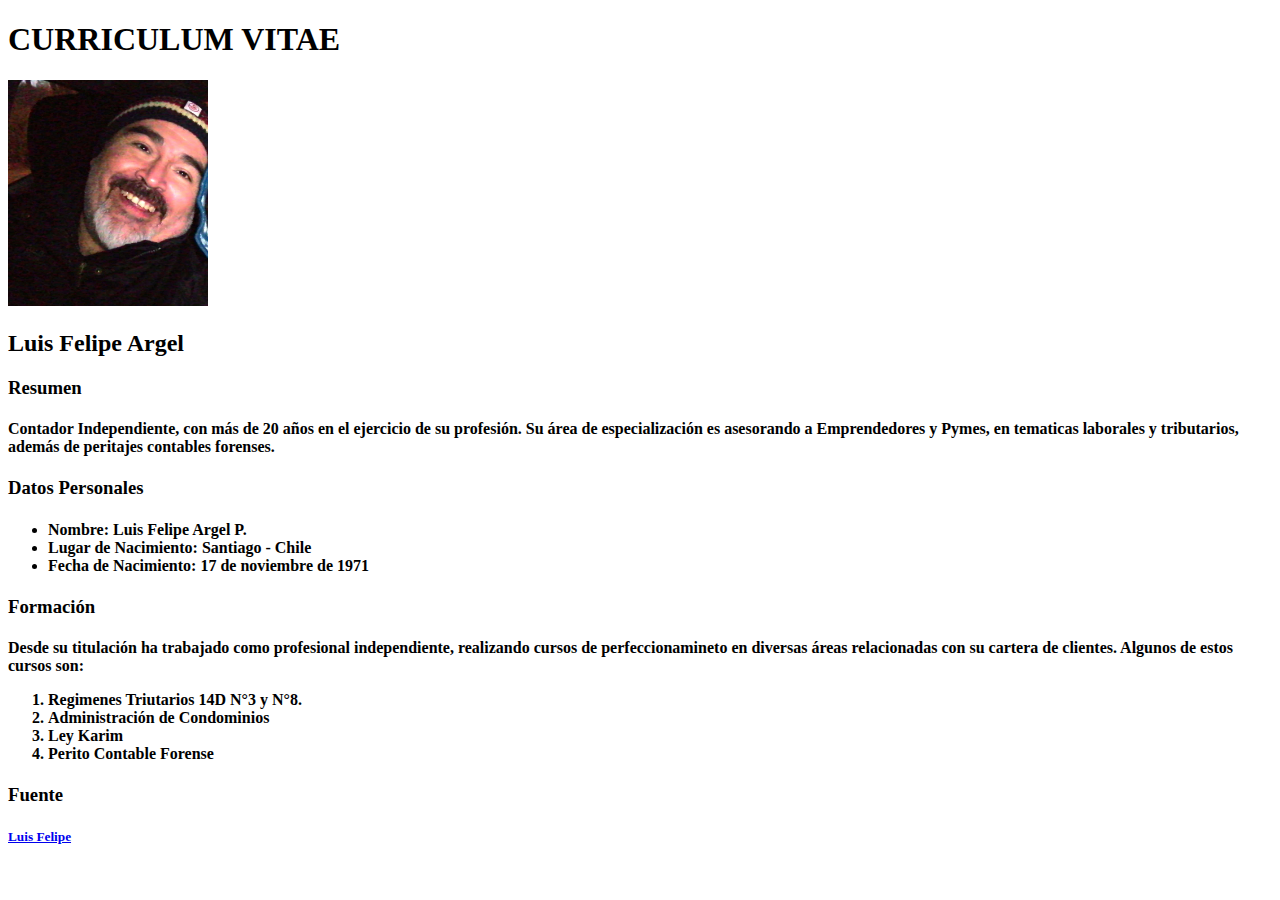
<file: assets/repositorios/desafio1/assets/index.html>
<!DOCTYPE html>
<html lang="en">
<head>
    <meta charset="UTF-8">
    <meta name="viewport" content="width=device-width, initial-scale=1.0">
    <title>Curriculum Vitae</title>
    <link rel="icon" type="img/jpeg" href="./assets/img/Foto CV.jpeg">
    
</head>
<body>
    <p><h1>CURRICULUM VITAE</h1></p>
    <img src="./assets/img/Foto CV.jpeg" alt="Luis Felipe" width="200">
<p><h2>Luis Felipe Argel</h2></p>

<p><h3>Resumen</h3></p>

<p><h4> Contador Independiente, con más de 20 años en el ejercicio de su profesión. 
    Su área de especialización es asesorando a Emprendedores y Pymes, en tematicas laborales y tributarios, además de peritajes contables forenses. </h4></p>

<p><h3>Datos Personales</h3></p>

<p><h4>
    <ul>
        <li>Nombre: Luis Felipe Argel P.</li>
        <li>Lugar de Nacimiento: Santiago - Chile</li>
        <li>Fecha de Nacimiento: 17 de noviembre de 1971</li>

    </ul>
</h4></p>
<p><h3>Formación</h3></p>

<p><h4>Desde su titulación ha trabajado como profesional independiente, realizando cursos de perfeccionamineto en diversas áreas relacionadas con su cartera de clientes. Algunos de estos cursos son:
    <ol>
        <li> Regimenes Triutarios 14D N°3 y N°8.</li>
        <li> Administración de Condominios</li>
        <li> Ley Karim</li>
        <li> Perito Contable Forense</li>
    </ol>
</h4></p>


<p><h3>Fuente</h3><a href="./portafolio.html"> <h5>Luis Felipe</h5></a></p>

</body>
</html>
</file>
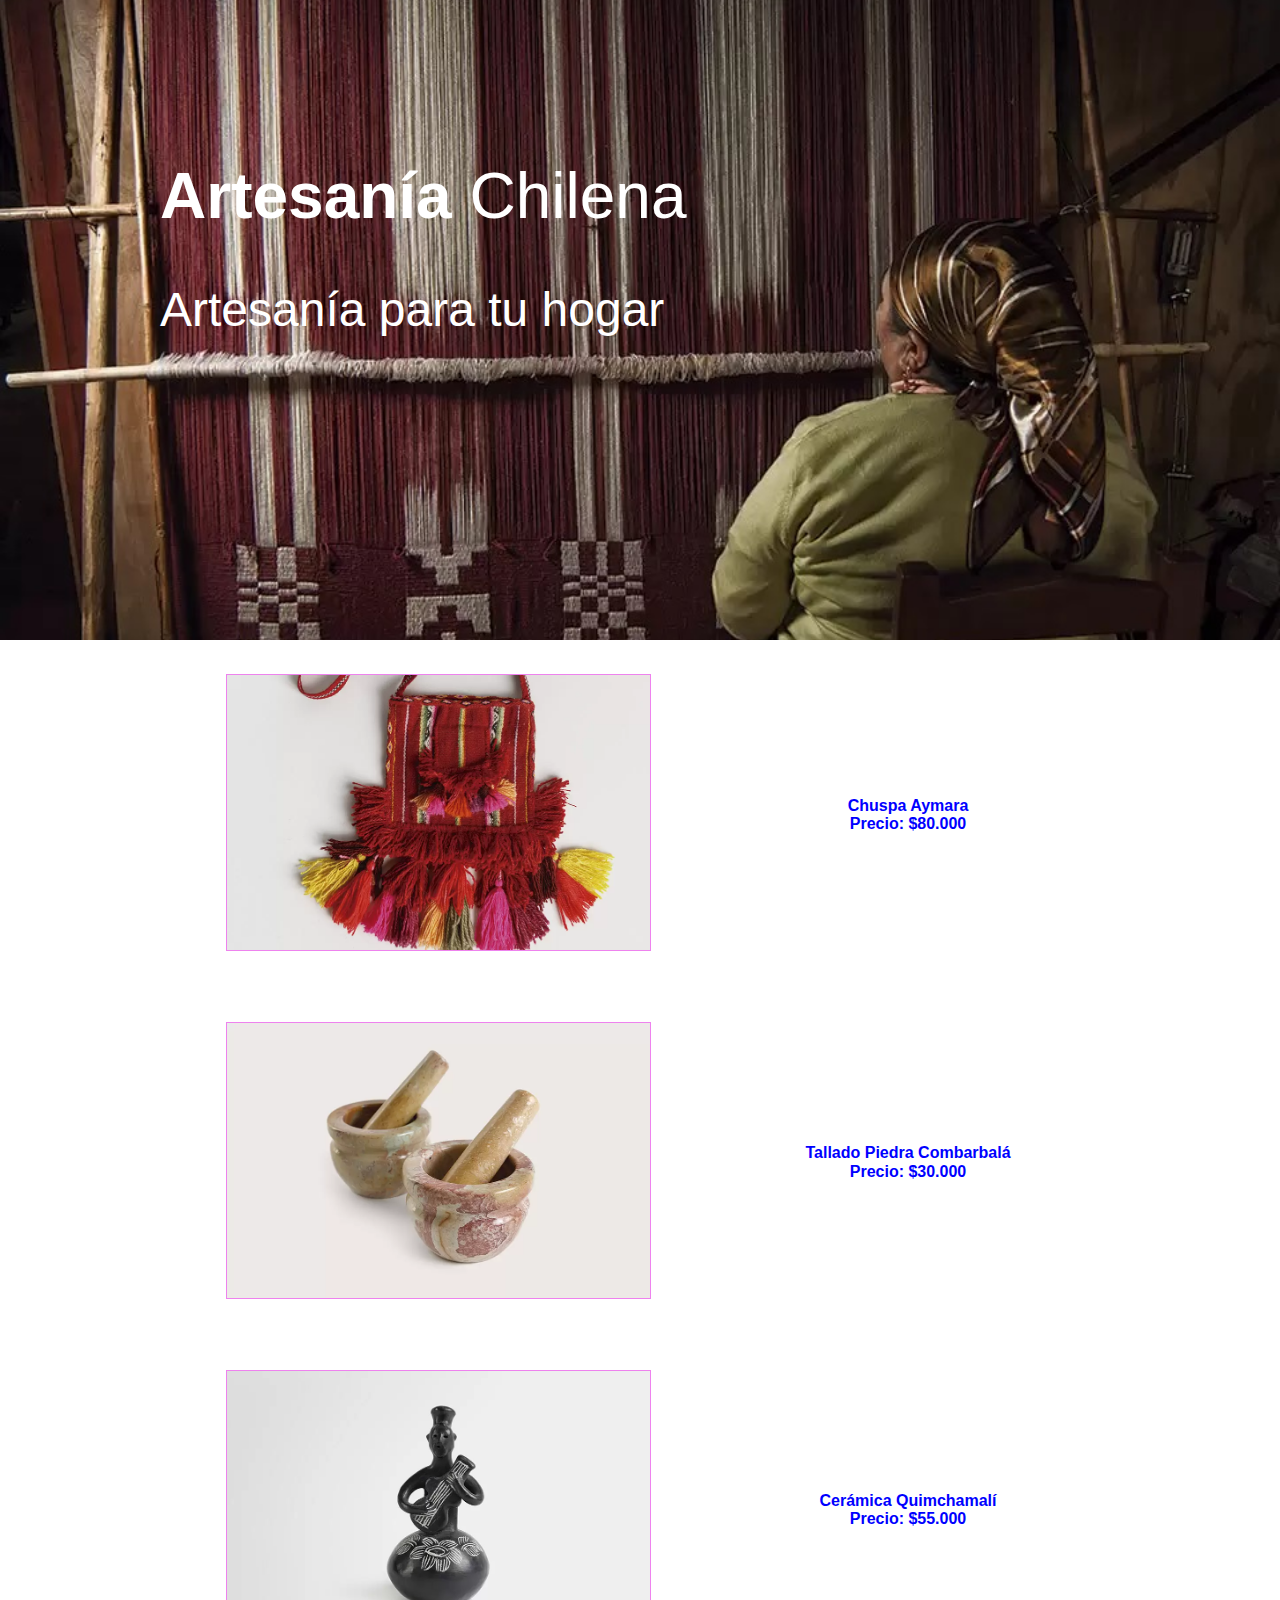
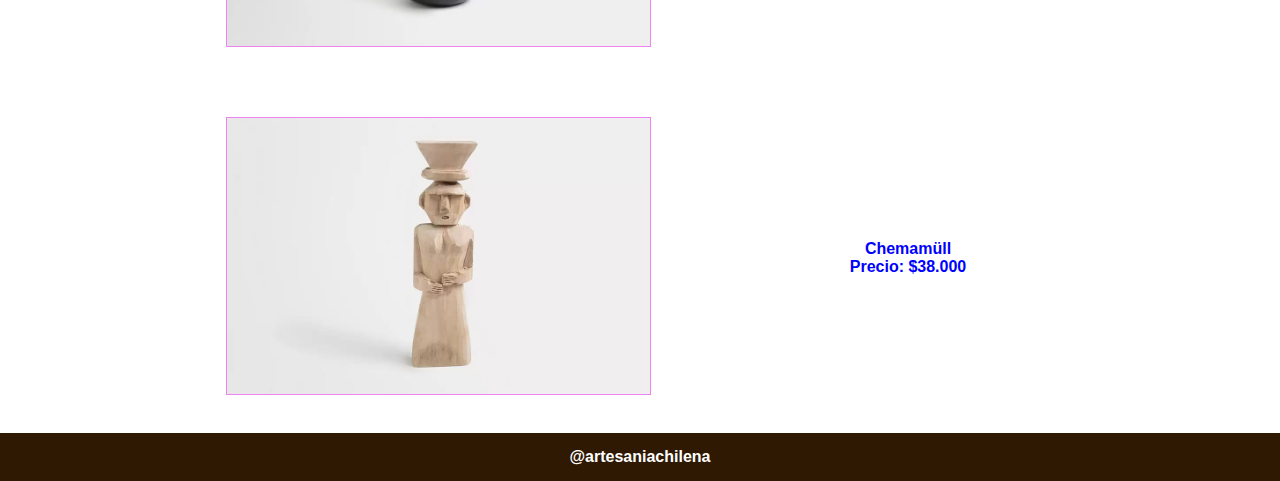
<file: assets/repositorios/desafio2/assets/index.html>
<!DOCTYPE html>
<html lang="en">
<head>
    <meta charset="UTF-8">
    <meta name="viewport" content="width=device-width, initial-scale=1.0">
    <link rel="stylesheet" href="./assets/css/normalize.css">
    <link rel="stylesheet" href="./assets/css/style.css">
    
    <title>Artesanía Chilena</title>
</head>
<body>
    <div class="header">
        <h1><strong>Artesanía</strong> Chilena </h1>
        <h2><p> Artesanía para tu hogar </p></h2>
        </div>

    <div class="products">
        <table>
            <tr>
                <td>
                    <img src="./assets/img/1 artesania.jpg" alt="" width="200" />
                </td>
                <td>
                    <p>Chuspa Aymara</p>
                    <p>Precio: $80.000</p>
                </td>
            </tr>
            <tr>
                <td>
                    <img src="./assets/img/2 artesania.jpg" alt="" width="200" />
                </td>
                <td>
                    <p>Tallado Piedra Combarbalá</p>
                    <p>Precio: $30.000</p>
                </td>
            </tr>
            <tr>
                <td>
                    <img src="./assets/img/3 artesania.jpg" alt="" width="200" />
                </td>
                <td>
                    <p>Cerámica Quimchamalí</p>
                    <p>Precio: $55.000</p>
                </td>
            </tr>
            <tr>
                <td>
                    <img src="./assets/img/4 artesania.jpg" alt="" width="200">
                </td>
                <td>
                    <p>Chemamüll</p>
                    <p>Precio: $38.000</p>
                </td>
            </tr>
        </table>
    </div>

    <div class="footer">@artesaniachilena</div>
            
</body>
</html>
</file>
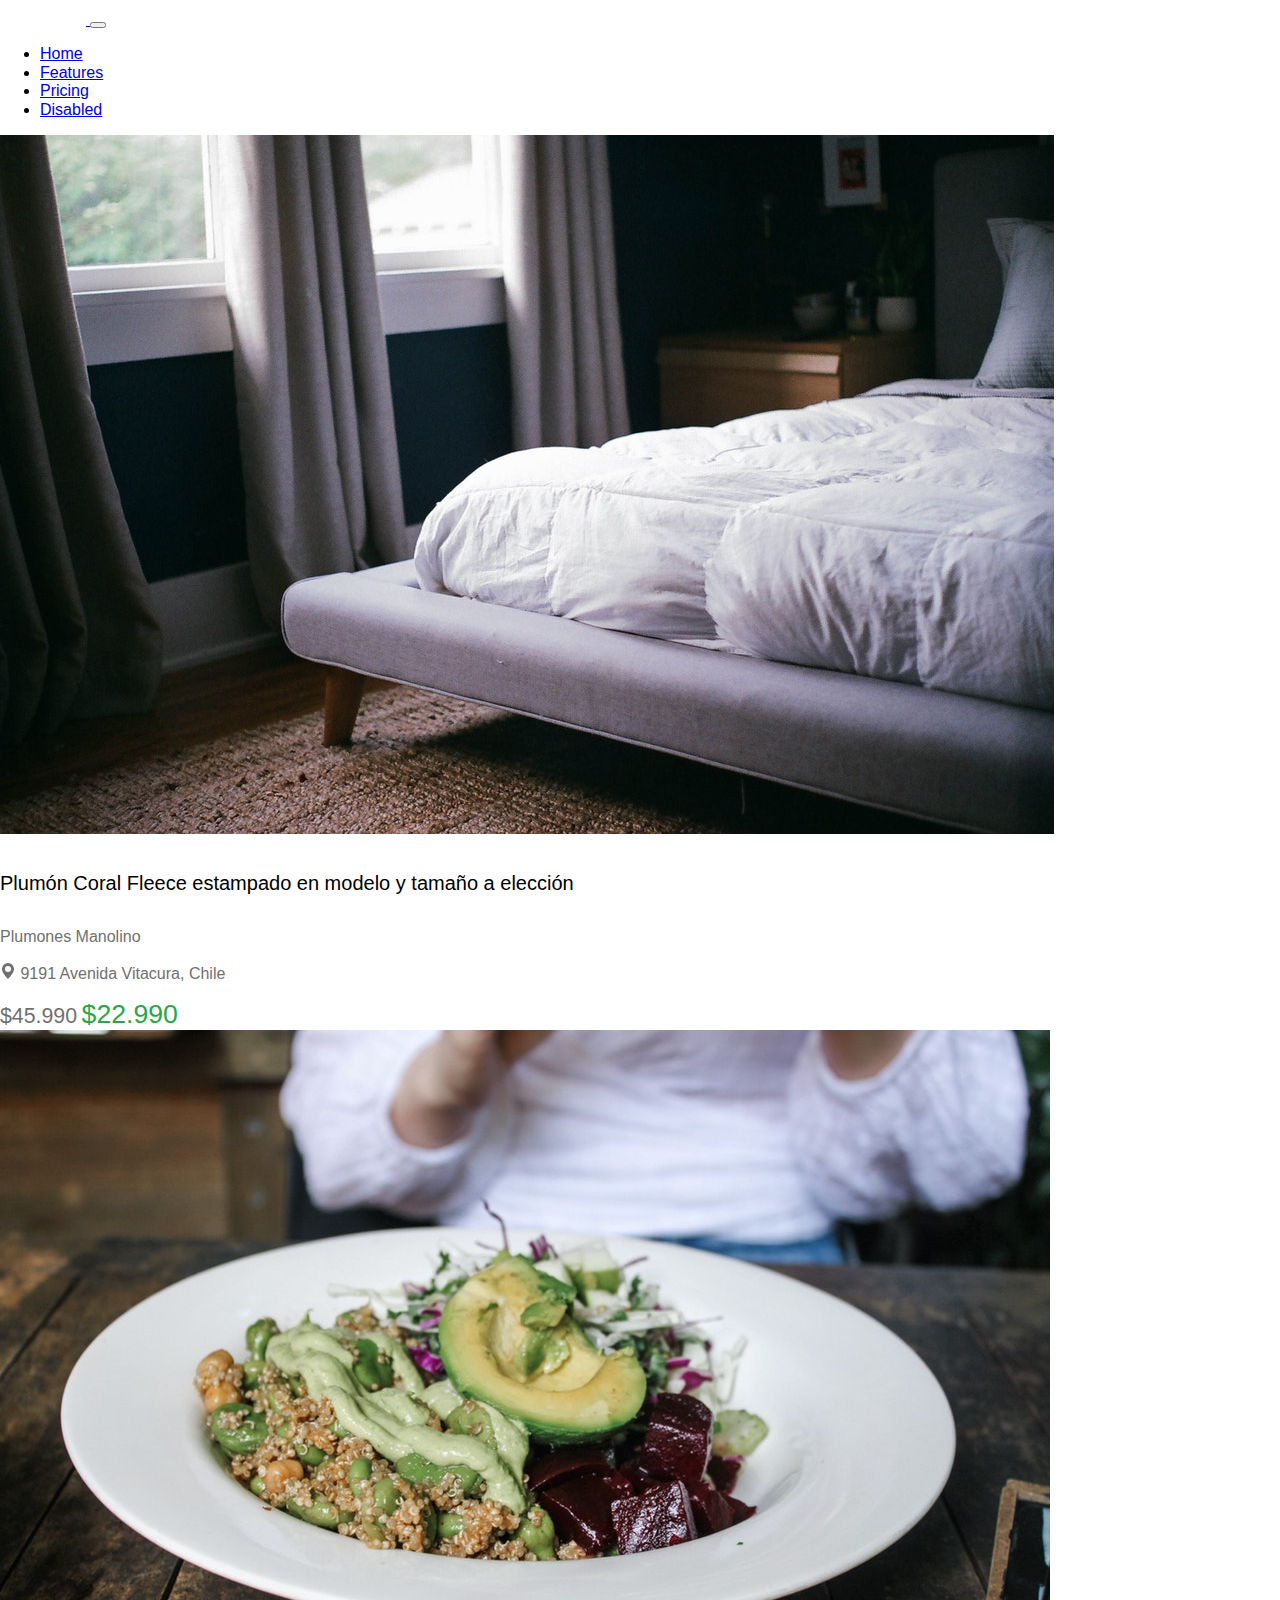
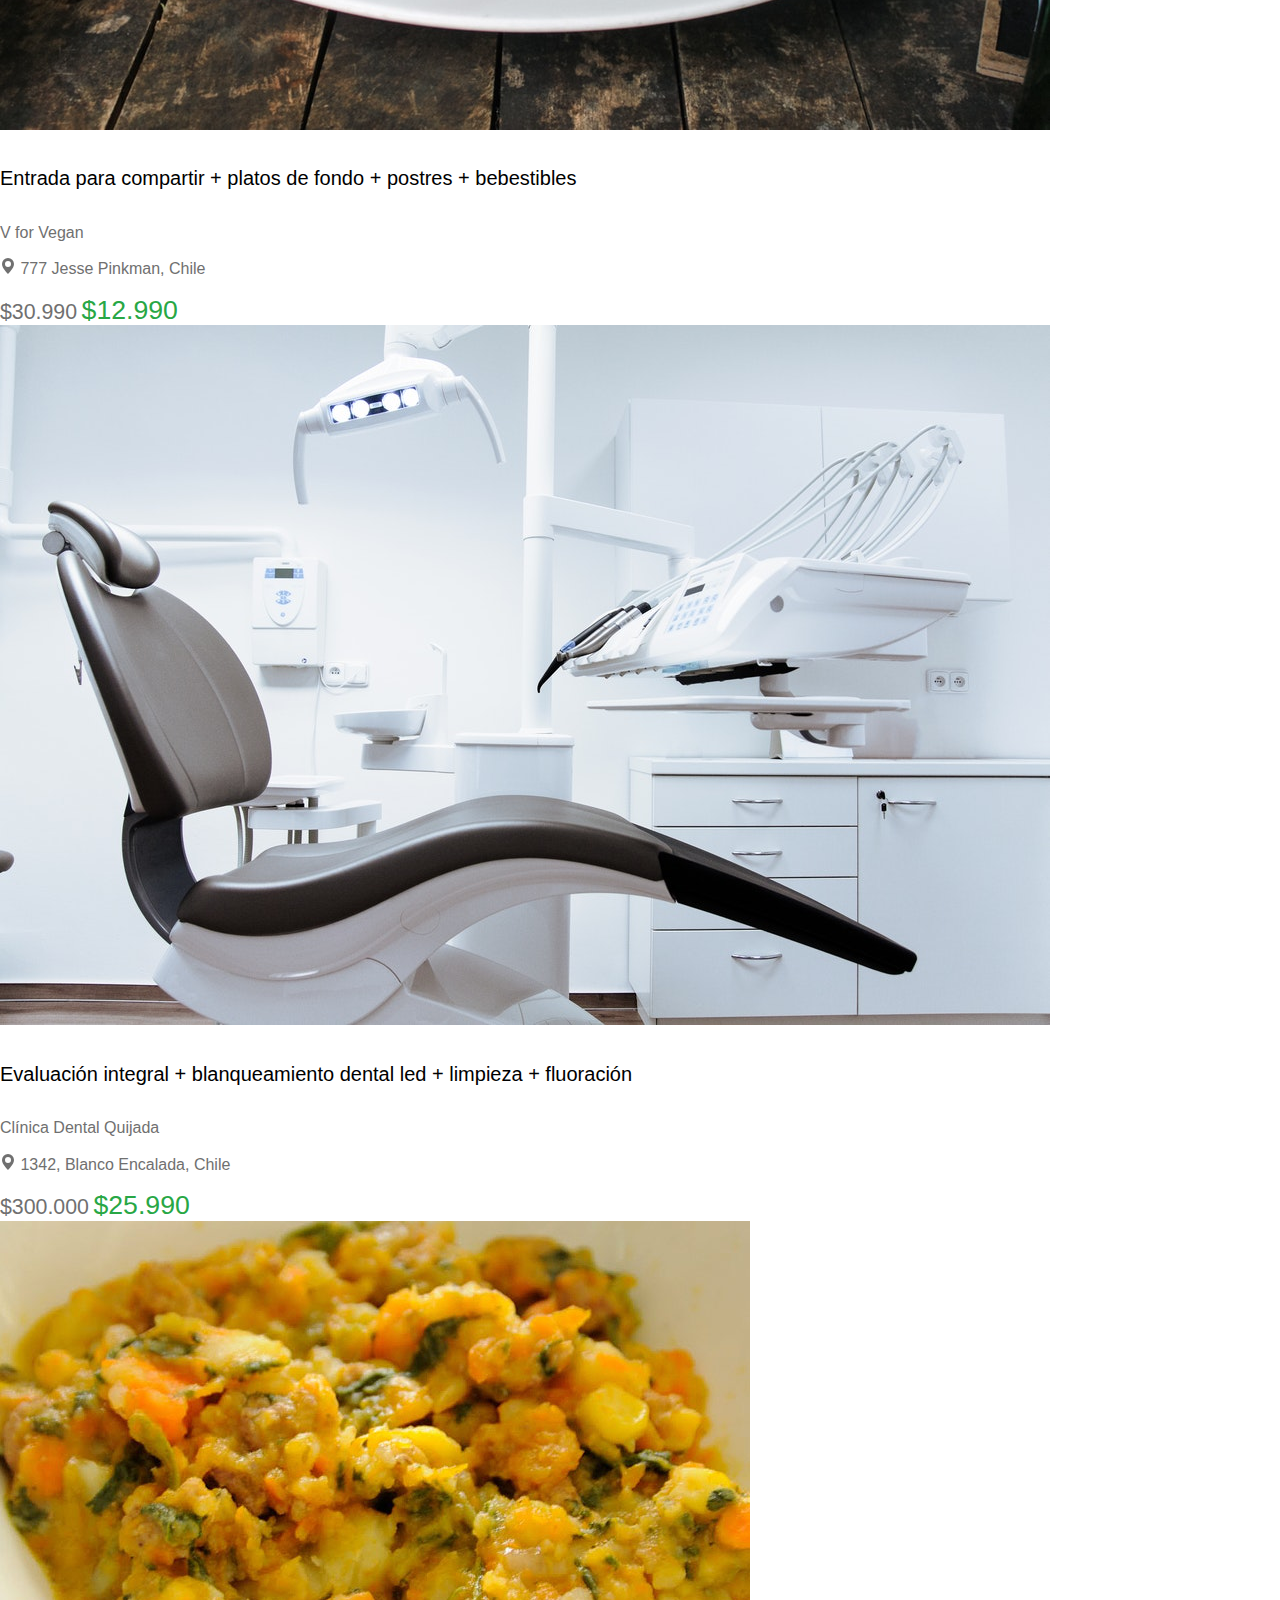
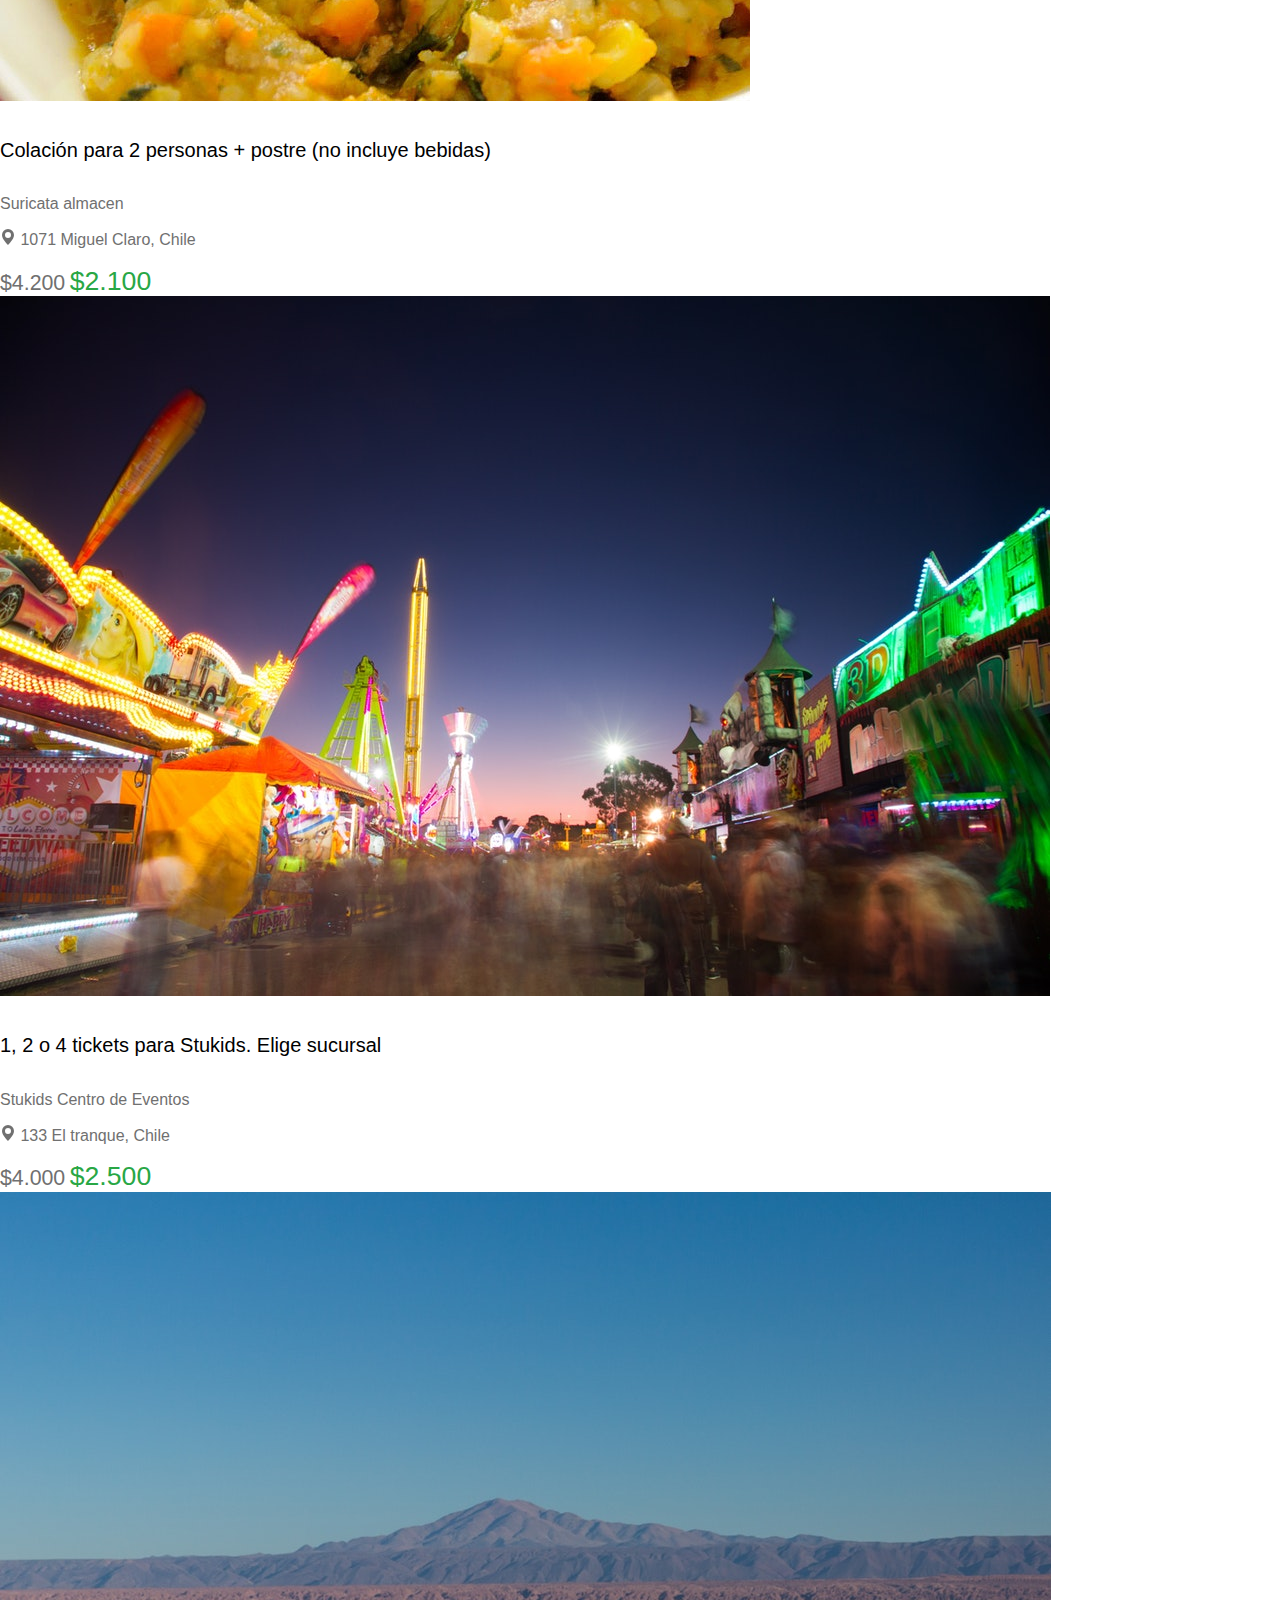
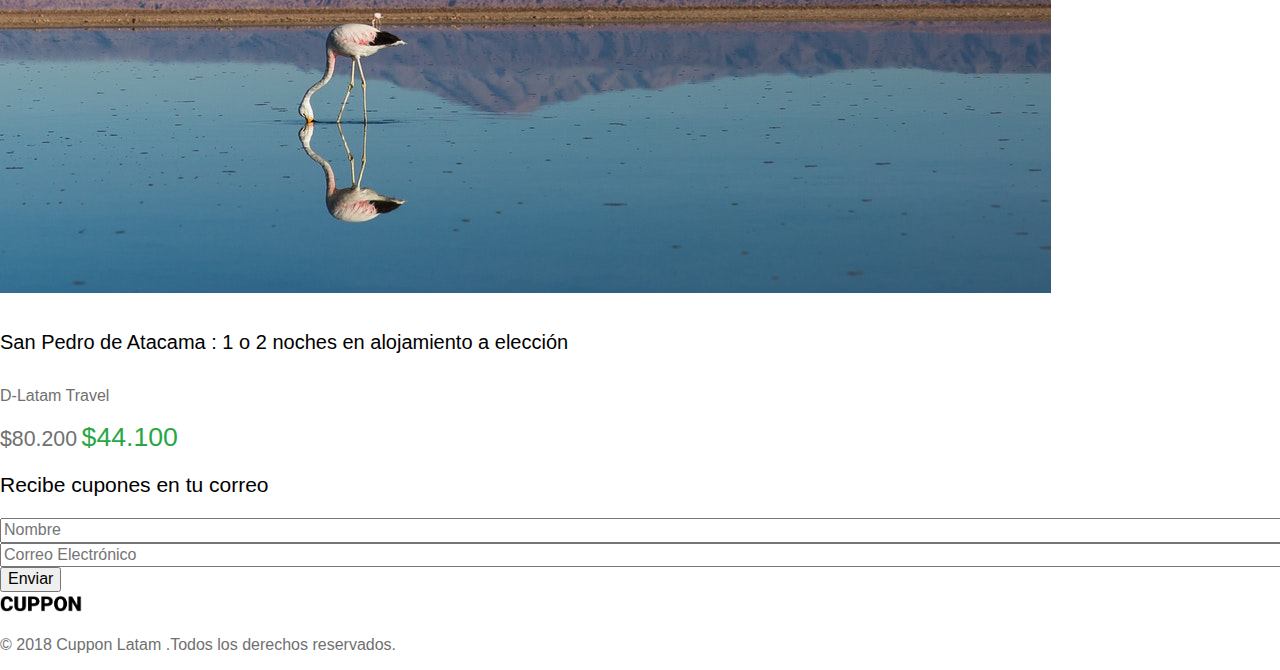
<file: assets/repositorios/desafio4/assets/index.html>
<!DOCTYPE html>
<html lang="en">
<head>
    <meta charset="UTF-8">
    <meta name="viewport" content="width=device-width, initial-scale=1.0">
    <link href="https://cdn.jsdelivr.net/npm/bootstrap@5.3.2/dist/css/bootstrap.min.css" rel="stylesheet" integrity="sha384-T3c6CoIi6uLrA9TneNEoa7RxnatzjcDSCmG1MXxSR1GAsXEV/Dwwykc2MPK8M2HN" crossorigin="anonymous">
    <link rel="preconnect" href="https://fonts.googleapis.com">
    <link rel="preconnect" href="https://fonts.gstatic.com" crossorigin>
    <link href="https://fonts.googleapis.com/css2?family=Roboto:ital,wght@0,100;0,300;0,400;0,500;0,700;0,900;1,100;1,300;1,400;1,500;1,700;1,900&display=swap" rel="stylesheet">
    <link rel="stylesheet" href="./assets/css/normalize.css">
    <link rel="stylesheet" href="./assets/css/style.css">
    <link rel="stylesheet" href="./assets/css/fontawesome.css">
    <link rel="stylesheet" href="./assets/css/brands.css">
    <link rel="stylesheet" href="./assets/css/solid.css">
    <title>Cupon</title>
</head>
<body>
    <nav class="navbar navbar-expand-lg navbar-dark bg-success">
        <div class="container-fluid">
            <a class="navbar-brand ps-5" href="#">
                <img src="./assets/img/logo-white.png" height="25px" />
            </a>
            <button class="navbar-toggler" type="button" data-bs-toggle="collapse" data-bs-target="#navbarNav"
                aria-controls="navbarNav" aria-expanded="false" aria-label="toggle navigation">
                <span class="navbar-toggler-icon"></span>
            </button>
    
            <div class="collapse navbar-collapse justify-content-end" id="navbarNav">
                <ul class="navbar-nav">
                    <li class="nav-item">
                        <a class="nav-link active" aria-current="page" href="#">Home</a>
                    </li>
                    <li class="nav-item">
                        <a class="nav-link" aria-current="page" href="#">Features</a>
                    </li>
                    <li class="nav-item">
                        <a class="nav-link" aria-current="page" href="#">Pricing</a>
                    </li>
                    <li class="nav-item">
                        <a class="nav-link" aria-current="page" href="#">Disabled</a>
                    </li>
                </ul>
            </div>
        </div>
    </nav>

    <div class="row row-cols-1 row-cols-md-3 g-5 px-4 mx- 2 my-0">
        <div class="col">
            <div class="card h-100">
                <img src="./assets/img/cupon-1.jpg" alt="">
                <div class="card-body">
                    <h5 class="card-title c-title">Plumón Coral Fleece estampado en modelo y tamaño a elección</h5>
                    <p class="card-text mb-0 pb-0 c-company">Plumones Manolino</p>
                    <p class="card-text card-text-2 mt-0"><svg xmlns="http://www.w3.org/2000/svg" width="16" height="16" fill="currentColor" class="bi bi-geo-alt-fill" viewBox="0 0 16 16">
                        <path d="M8 16s6-5.686 6-10A6 6 0 0 0 2 6c0 4.314 6 10 6 10m0-7a3 3 0 1 1 0-6 3 3 0 0 1 0 6"/>
                      </svg></i> 9191 Avenida Vitacura, Chile</p>
                </div>
                <div class="card-footer text-end">
                    <small class="small-text">$45.990</small>
                    <small class="small-text-2">$22.990</small>
                </div>
            </div>
        </div> 
        <div class="col">  
            <div class="card h-100">
                <img src="./assets/img/cupon-2.jpg" alt="">
                <div class="card-body">
                    <h5 class="card-title c-title">Entrada para compartir + platos de fondo + postres + bebestibles</h5>
                    <p class="card-text mb-0 pb-0 c-company">V for Vegan</p>
                    <p class="card-text card-text-2 mb-0"><svg xmlns="http://www.w3.org/2000/svg" width="16" height="16" fill="currentColor" class="bi bi-geo-alt-fill" viewBox="0 0 16 16">
                        <path d="M8 16s6-5.686 6-10A6 6 0 0 0 2 6c0 4.314 6 10 6 10m0-7a3 3 0 1 1 0-6 3 3 0 0 1 0 6"/>
                      </svg></i> 777 Jesse Pinkman, Chile</p>
                </div>
                <div class="card-footer text-end">
                    <small class="small-text">$30.990</small>
                    <small class="small-text-2">$12.990</small>
                </div>
            </div>
        </div>
        <div class="col">
            <div class="card h-100">
                <img src="./assets/img/cupon-3.jpg" alt="">
                <div class="card-body">
                    <h5 class="card-title c-title">Evaluación integral + blanqueamiento dental led + limpieza + fluoración</h5>
                    <p class="card-text mb-0 pb-0 c-company">Clínica Dental Quijada</p>
                    <p class="card-text card-text-2 mb-0"><svg xmlns="http://www.w3.org/2000/svg" width="16" height="16" fill="currentColor" class="bi bi-geo-alt-fill" viewBox="0 0 16 16">
                        <path d="M8 16s6-5.686 6-10A6 6 0 0 0 2 6c0 4.314 6 10 6 10m0-7a3 3 0 1 1 0-6 3 3 0 0 1 0 6"/>
                      </svg></i> 1342, Blanco Encalada, Chile</p>
                </div>
                <div class="card-footer text-end">
                    <small class="small-text">$300.000</small>
                    <small class="small-text-2">$25.990</small>
                </div>
            </div>
        </div>
        <div class="col">
            <div class="card h-100">
                <img src="./assets/img/cupon-4.jpg" alt="">
                <div class="card-body">
                    <h5 class="card-title c-title">Colación para 2 personas + postre (no incluye bebidas)</h5>
                    <p class="card-text mb-0 pb-0 c-company">Suricata almacen</p>
                    <p class="card-text card-text-2 mb-0"><svg xmlns="http://www.w3.org/2000/svg" width="16" height="16" fill="currentColor" class="bi bi-geo-alt-fill" viewBox="0 0 16 16">
                        <path d="M8 16s6-5.686 6-10A6 6 0 0 0 2 6c0 4.314 6 10 6 10m0-7a3 3 0 1 1 0-6 3 3 0 0 1 0 6"/>
                      </svg> 1071 Miguel Claro, Chile</p>
                </div>
                <div class="card-footer text-end">
                    <small class="small-text">$4.200</small>
                    <small class="small-text-2">$2.100</small>
                </div>
            </div>
        </div>
        <div class="col">
            <div class="card h-100">
                <img src="./assets/img/cupon-5.jpg" alt="">
                <div class="card-body">
                    <h5 class="card-title c-title">1, 2 o 4 tickets para Stukids. Elige sucursal</h5>
                    <p class="card-text mb-0 pb-0 c-company">Stukids Centro de Eventos</p>
                    <p class="card-text card-text-2 mb-0"><svg xmlns="http://www.w3.org/2000/svg" width="16" height="16" fill="currentColor" class="bi bi-geo-alt-fill" viewBox="0 0 16 16">
                        <path d="M8 16s6-5.686 6-10A6 6 0 0 0 2 6c0 4.314 6 10 6 10m0-7a3 3 0 1 1 0-6 3 3 0 0 1 0 6"/>
                      </svg> 133 El tranque, Chile</p>
                </div>
                <div class="card-footer text-end">
                    <small class="small-text">$4.000</small>
                    <small class="small-text-2">$2.500</small>
                </div>
            </div>
        </div>
        <div class="col">
            <div class="card h-100">
                <img src="./assets/img/cupon-6.jpg" alt="">
                <div class="card-body">
                    <h5 class="card-title c-title">San Pedro de Atacama : 1 o 2 noches en alojamiento a elección</h5>
                    <p class="card-text mb-0 pb-0 c-company">D-Latam Travel</p>
                    <p class="card-text card-text-2 mb-0"></p>
                </div>
                <div class="card-footer text-end">
                    <small class="small-text">$80.200</small>
                    <small class="small-text-2">$44.100</small>
                </div>
            </div>
        </div>
    </div>

    <section class="bg-success py-5">
        <div class="container">
            <p class="text-white text-center contacto-title">Recibe cupones en tu correo</p>
            <form>
                <div class="form-group">
                    <input type="text" class="form-control" placeholder="Nombre">                    
                </div>
                <div class="form-group">
                    <input type="text" class="form-control" placeholder="Correo Electrónico">
                </div>
                <div class="text-center">
                    <button type="submit" class="btn btn-light">Enviar</button>
                </div>
            </form>
        </div>
    </section>

    <footer class="container text-center py-5">
        <img src="./assets/img/logo-black.png" height="24px">
        <p class="text-fopter">© 2018 Cuppon Latam .Todos los derechos reservados.</p>
    </footer>
    
</body>
</html>
</file>
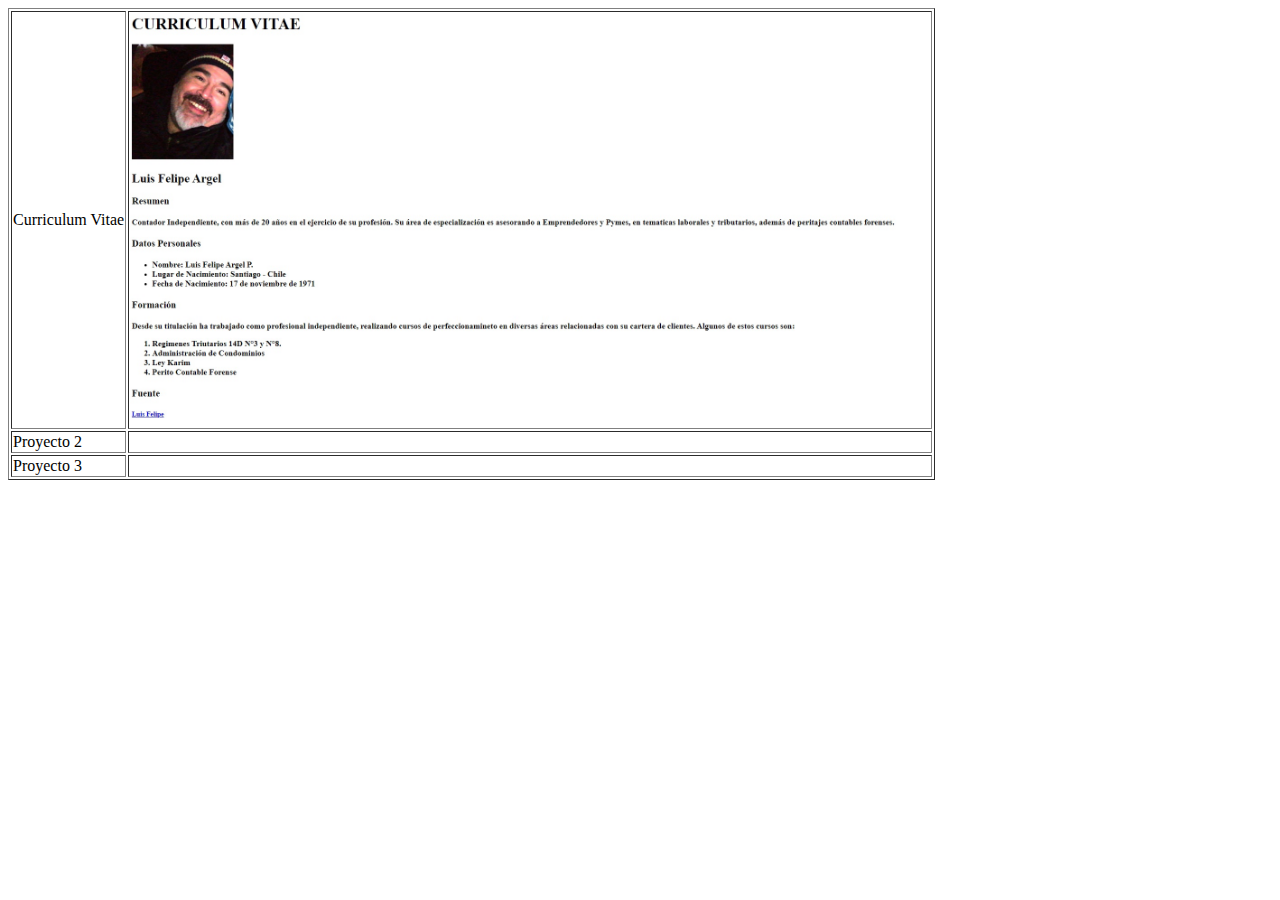
<file: assets/repositorios/desafio1/assets/portafolio.html>
<!DOCTYPE html>
<html lang="en">
<head>
    <meta charset="UTF-8">
    <meta name="viewport" content="width=device-width, initial-scale=1.0">
    <link rel="stylesheet" href="./assets/img/portafolio.jpg">
    <title>Portafolio</title>
</head>
<body>
    <table border="1" bordecolor="#00CC66">
        <tbody>
        <tr>
            <td>Curriculum Vitae</td>
            <td><img src="./assets/img/portafolio.jpg" alt="Portafolio" width="800"></td>
        </tr>
        <tr>
            <td>Proyecto 2</td>
            <td></td>
        </tr>
        <tr>
            <td>Proyecto 3</td>
            <td></td>
        </tr>
    </tbody>

    </table>
    
</body>
</html>
</file>
<file: assets/repositorios/desafio2/assets/assets/css/style.css>
body {
    font-family: 'Lucida Sans', 'Lucida Sans Regular', 'Lucida Grande', 'Lucida Sans Unicode',
    Geneva, Verdana, sans-serif;
}

.header {
    height: 10em;
    padding: 5em;
    font-size: 2em;
    background-image: url("../img/fondo.jpg");
    background-size: cover;
    background-position: center;
} 

.header h1 {
        margin: 0px;
        font-weight: 400;
        color: white;
}

.header h2 {
    margin: 0px;
    font-weight: 400;
    color: white;
}

.products {
        width: 70%;
        margin: auto;
}

.products td {
        width: 60%;
        padding: 2em;
}

.products img {
        width: 90%;
        border: solid 1px violet;
}

.products p {
        margin: 0px;
        font-weight: 600;
        text-align: center;
        color: blue;
}

.footer {
        height: 3em;
        line-height: 3em;
        background-color: rgb(48, 25, 2);
        color: white;
        text-align: center;
        font-weight: 900;
}
</file>
<file: assets/repositorios/desafio4/assets/assets/css/style.css>
body {
    font-family: sans-serif;
    
  }

  .roboto-thin {
    font-family: "Roboto", sans-serif;
    font-weight: 100;
    font-style: normal;
  }
  
  .roboto-light {
    font-family: "Roboto", sans-serif;
    font-weight: 300;
    font-style: normal;
  }
  
  .roboto-regular {
    font-family: "Roboto", sans-serif;
    font-weight: 400;
    font-style: normal;
  }
  
  .roboto-medium {
    font-family: "Roboto", sans-serif;
    font-weight: 500;
    font-style: normal;
  }
  
  .roboto-bold {
    font-family: "Roboto", sans-serif;
    font-weight: 700;
    font-style: normal;
  }
  
  .roboto-black {
    font-family: "Roboto", sans-serif;
    font-weight: 900;
    font-style: normal;
  }
  
  .roboto-thin-italic {
    font-family: "Roboto", sans-serif;
    font-weight: 100;
    font-style: italic;
  }
  
  .roboto-light-italic {
    font-family: "Roboto", sans-serif;
    font-weight: 300;
    font-style: italic;
  }
  
  .roboto-regular-italic {
    font-family: "Roboto", sans-serif;
    font-weight: 400;
    font-style: italic;
  }
  
  .roboto-medium-italic {
    font-family: "Roboto", sans-serif;
    font-weight: 500;
    font-style: italic;
  }
  
  .roboto-bold-italic {
    font-family: "Roboto", sans-serif;
    font-weight: 700;
    font-style: italic;
  }
  
  .roboto-black-italic {
    font-family: "Roboto", sans-serif;
    font-weight: 900;
    font-style: italic;
  }

  .c-title {
    font-size: 20px;
    font-weight: 300;
  }

  .c-company {
    font-size: 16px;
    font-weight: 300;
  }

  .card-text {
    color: #707070;
  }

  .card-text-2 {
    color: #707070;
  }

  .small-text {
    font-size: 16pt;
    color: #707070;
  }

  .small-text-2 {
    font-size: 20pt;
    color: #28A745;
    font-weight: normal;
  }

  .contacto-title {
    font-size: 21px;
    font-weight: 500;
  }

  footer{ 
    font-size: 16px;
    font-weight: 300;
    color: #707070;
  }

  .form-control {
    display: block;
    width: 100%;
    font-size: 16px;
    font-weight: 400;
    color: #495057;
  }
</file>
<file: assets/repositorios/desafio4/assets/assets/css/brands.css>
/*!
 * Font Awesome Free 6.6.0 by @fontawesome - https://fontawesome.com
 * License - https://fontawesome.com/license/free (Icons: CC BY 4.0, Fonts: SIL OFL 1.1, Code: MIT License)
 * Copyright 2024 Fonticons, Inc.
 */
:root, :host {
  --fa-style-family-brands: 'Font Awesome 6 Brands';
  --fa-font-brands: normal 400 1em/1 'Font Awesome 6 Brands'; }

@font-face {
  font-family: 'Font Awesome 6 Brands';
  font-style: normal;
  font-weight: 400;
  font-display: block;
  src: url("../webfonts/fa-brands-400.woff2") format("woff2"), url("../webfonts/fa-brands-400.ttf") format("truetype"); }

.fab,
.fa-brands {
  font-weight: 400; }

.fa-monero:before {
  content: "\f3d0"; }

.fa-hooli:before {
  content: "\f427"; }

.fa-yelp:before {
  content: "\f1e9"; }

.fa-cc-visa:before {
  content: "\f1f0"; }

.fa-lastfm:before {
  content: "\f202"; }

.fa-shopware:before {
  content: "\f5b5"; }

.fa-creative-commons-nc:before {
  content: "\f4e8"; }

.fa-aws:before {
  content: "\f375"; }

.fa-redhat:before {
  content: "\f7bc"; }

.fa-yoast:before {
  content: "\f2b1"; }

.fa-cloudflare:before {
  content: "\e07d"; }

.fa-ups:before {
  content: "\f7e0"; }

.fa-pixiv:before {
  content: "\e640"; }

.fa-wpexplorer:before {
  content: "\f2de"; }

.fa-dyalog:before {
  content: "\f399"; }

.fa-bity:before {
  content: "\f37a"; }

.fa-stackpath:before {
  content: "\f842"; }

.fa-buysellads:before {
  content: "\f20d"; }

.fa-first-order:before {
  content: "\f2b0"; }

.fa-modx:before {
  content: "\f285"; }

.fa-guilded:before {
  content: "\e07e"; }

.fa-vnv:before {
  content: "\f40b"; }

.fa-square-js:before {
  content: "\f3b9"; }

.fa-js-square:before {
  content: "\f3b9"; }

.fa-microsoft:before {
  content: "\f3ca"; }

.fa-qq:before {
  content: "\f1d6"; }

.fa-orcid:before {
  content: "\f8d2"; }

.fa-java:before {
  content: "\f4e4"; }

.fa-invision:before {
  content: "\f7b0"; }

.fa-creative-commons-pd-alt:before {
  content: "\f4ed"; }

.fa-centercode:before {
  content: "\f380"; }

.fa-glide-g:before {
  content: "\f2a6"; }

.fa-drupal:before {
  content: "\f1a9"; }

.fa-jxl:before {
  content: "\e67b"; }

.fa-dart-lang:before {
  content: "\e693"; }

.fa-hire-a-helper:before {
  content: "\f3b0"; }

.fa-creative-commons-by:before {
  content: "\f4e7"; }

.fa-unity:before {
  content: "\e049"; }

.fa-whmcs:before {
  content: "\f40d"; }

.fa-rocketchat:before {
  content: "\f3e8"; }

.fa-vk:before {
  content: "\f189"; }

.fa-untappd:before {
  content: "\f405"; }

.fa-mailchimp:before {
  content: "\f59e"; }

.fa-css3-alt:before {
  content: "\f38b"; }

.fa-square-reddit:before {
  content: "\f1a2"; }

.fa-reddit-square:before {
  content: "\f1a2"; }

.fa-vimeo-v:before {
  content: "\f27d"; }

.fa-contao:before {
  content: "\f26d"; }

.fa-square-font-awesome:before {
  content: "\e5ad"; }

.fa-deskpro:before {
  content: "\f38f"; }

.fa-brave:before {
  content: "\e63c"; }

.fa-sistrix:before {
  content: "\f3ee"; }

.fa-square-instagram:before {
  content: "\e055"; }

.fa-instagram-square:before {
  content: "\e055"; }

.fa-battle-net:before {
  content: "\f835"; }

.fa-the-red-yeti:before {
  content: "\f69d"; }

.fa-square-hacker-news:before {
  content: "\f3af"; }

.fa-hacker-news-square:before {
  content: "\f3af"; }

.fa-edge:before {
  content: "\f282"; }

.fa-threads:before {
  content: "\e618"; }

.fa-napster:before {
  content: "\f3d2"; }

.fa-square-snapchat:before {
  content: "\f2ad"; }

.fa-snapchat-square:before {
  content: "\f2ad"; }

.fa-google-plus-g:before {
  content: "\f0d5"; }

.fa-artstation:before {
  content: "\f77a"; }

.fa-markdown:before {
  content: "\f60f"; }

.fa-sourcetree:before {
  content: "\f7d3"; }

.fa-google-plus:before {
  content: "\f2b3"; }

.fa-diaspora:before {
  content: "\f791"; }

.fa-foursquare:before {
  content: "\f180"; }

.fa-stack-overflow:before {
  content: "\f16c"; }

.fa-github-alt:before {
  content: "\f113"; }

.fa-phoenix-squadron:before {
  content: "\f511"; }

.fa-pagelines:before {
  content: "\f18c"; }

.fa-algolia:before {
  content: "\f36c"; }

.fa-red-river:before {
  content: "\f3e3"; }

.fa-creative-commons-sa:before {
  content: "\f4ef"; }

.fa-safari:before {
  content: "\f267"; }

.fa-google:before {
  content: "\f1a0"; }

.fa-square-font-awesome-stroke:before {
  content: "\f35c"; }

.fa-font-awesome-alt:before {
  content: "\f35c"; }

.fa-atlassian:before {
  content: "\f77b"; }

.fa-linkedin-in:before {
  content: "\f0e1"; }

.fa-digital-ocean:before {
  content: "\f391"; }

.fa-nimblr:before {
  content: "\f5a8"; }

.fa-chromecast:before {
  content: "\f838"; }

.fa-evernote:before {
  content: "\f839"; }

.fa-hacker-news:before {
  content: "\f1d4"; }

.fa-creative-commons-sampling:before {
  content: "\f4f0"; }

.fa-adversal:before {
  content: "\f36a"; }

.fa-creative-commons:before {
  content: "\f25e"; }

.fa-watchman-monitoring:before {
  content: "\e087"; }

.fa-fonticons:before {
  content: "\f280"; }

.fa-weixin:before {
  content: "\f1d7"; }

.fa-shirtsinbulk:before {
  content: "\f214"; }

.fa-codepen:before {
  content: "\f1cb"; }

.fa-git-alt:before {
  content: "\f841"; }

.fa-lyft:before {
  content: "\f3c3"; }

.fa-rev:before {
  content: "\f5b2"; }

.fa-windows:before {
  content: "\f17a"; }

.fa-wizards-of-the-coast:before {
  content: "\f730"; }

.fa-square-viadeo:before {
  content: "\f2aa"; }

.fa-viadeo-square:before {
  content: "\f2aa"; }

.fa-meetup:before {
  content: "\f2e0"; }

.fa-centos:before {
  content: "\f789"; }

.fa-adn:before {
  content: "\f170"; }

.fa-cloudsmith:before {
  content: "\f384"; }

.fa-opensuse:before {
  content: "\e62b"; }

.fa-pied-piper-alt:before {
  content: "\f1a8"; }

.fa-square-dribbble:before {
  content: "\f397"; }

.fa-dribbble-square:before {
  content: "\f397"; }

.fa-codiepie:before {
  content: "\f284"; }

.fa-node:before {
  content: "\f419"; }

.fa-mix:before {
  content: "\f3cb"; }

.fa-steam:before {
  content: "\f1b6"; }

.fa-cc-apple-pay:before {
  content: "\f416"; }

.fa-scribd:before {
  content: "\f28a"; }

.fa-debian:before {
  content: "\e60b"; }

.fa-openid:before {
  content: "\f19b"; }

.fa-instalod:before {
  content: "\e081"; }

.fa-expeditedssl:before {
  content: "\f23e"; }

.fa-sellcast:before {
  content: "\f2da"; }

.fa-square-twitter:before {
  content: "\f081"; }

.fa-twitter-square:before {
  content: "\f081"; }

.fa-r-project:before {
  content: "\f4f7"; }

.fa-delicious:before {
  content: "\f1a5"; }

.fa-freebsd:before {
  content: "\f3a4"; }

.fa-vuejs:before {
  content: "\f41f"; }

.fa-accusoft:before {
  content: "\f369"; }

.fa-ioxhost:before {
  content: "\f208"; }

.fa-fonticons-fi:before {
  content: "\f3a2"; }

.fa-app-store:before {
  content: "\f36f"; }

.fa-cc-mastercard:before {
  content: "\f1f1"; }

.fa-itunes-note:before {
  content: "\f3b5"; }

.fa-golang:before {
  content: "\e40f"; }

.fa-kickstarter:before {
  content: "\f3bb"; }

.fa-square-kickstarter:before {
  content: "\f3bb"; }

.fa-grav:before {
  content: "\f2d6"; }

.fa-weibo:before {
  content: "\f18a"; }

.fa-uncharted:before {
  content: "\e084"; }

.fa-firstdraft:before {
  content: "\f3a1"; }

.fa-square-youtube:before {
  content: "\f431"; }

.fa-youtube-square:before {
  content: "\f431"; }

.fa-wikipedia-w:before {
  content: "\f266"; }

.fa-wpressr:before {
  content: "\f3e4"; }

.fa-rendact:before {
  content: "\f3e4"; }

.fa-angellist:before {
  content: "\f209"; }

.fa-galactic-republic:before {
  content: "\f50c"; }

.fa-nfc-directional:before {
  content: "\e530"; }

.fa-skype:before {
  content: "\f17e"; }

.fa-joget:before {
  content: "\f3b7"; }

.fa-fedora:before {
  content: "\f798"; }

.fa-stripe-s:before {
  content: "\f42a"; }

.fa-meta:before {
  content: "\e49b"; }

.fa-laravel:before {
  content: "\f3bd"; }

.fa-hotjar:before {
  content: "\f3b1"; }

.fa-bluetooth-b:before {
  content: "\f294"; }

.fa-square-letterboxd:before {
  content: "\e62e"; }

.fa-sticker-mule:before {
  content: "\f3f7"; }

.fa-creative-commons-zero:before {
  content: "\f4f3"; }

.fa-hips:before {
  content: "\f452"; }

.fa-behance:before {
  content: "\f1b4"; }

.fa-reddit:before {
  content: "\f1a1"; }

.fa-discord:before {
  content: "\f392"; }

.fa-chrome:before {
  content: "\f268"; }

.fa-app-store-ios:before {
  content: "\f370"; }

.fa-cc-discover:before {
  content: "\f1f2"; }

.fa-wpbeginner:before {
  content: "\f297"; }

.fa-confluence:before {
  content: "\f78d"; }

.fa-shoelace:before {
  content: "\e60c"; }

.fa-mdb:before {
  content: "\f8ca"; }

.fa-dochub:before {
  content: "\f394"; }

.fa-accessible-icon:before {
  content: "\f368"; }

.fa-ebay:before {
  content: "\f4f4"; }

.fa-amazon:before {
  content: "\f270"; }

.fa-unsplash:before {
  content: "\e07c"; }

.fa-yarn:before {
  content: "\f7e3"; }

.fa-square-steam:before {
  content: "\f1b7"; }

.fa-steam-square:before {
  content: "\f1b7"; }

.fa-500px:before {
  content: "\f26e"; }

.fa-square-vimeo:before {
  content: "\f194"; }

.fa-vimeo-square:before {
  content: "\f194"; }

.fa-asymmetrik:before {
  content: "\f372"; }

.fa-font-awesome:before {
  content: "\f2b4"; }

.fa-font-awesome-flag:before {
  content: "\f2b4"; }

.fa-font-awesome-logo-full:before {
  content: "\f2b4"; }

.fa-gratipay:before {
  content: "\f184"; }

.fa-apple:before {
  content: "\f179"; }

.fa-hive:before {
  content: "\e07f"; }

.fa-gitkraken:before {
  content: "\f3a6"; }

.fa-keybase:before {
  content: "\f4f5"; }

.fa-apple-pay:before {
  content: "\f415"; }

.fa-padlet:before {
  content: "\e4a0"; }

.fa-amazon-pay:before {
  content: "\f42c"; }

.fa-square-github:before {
  content: "\f092"; }

.fa-github-square:before {
  content: "\f092"; }

.fa-stumbleupon:before {
  content: "\f1a4"; }

.fa-fedex:before {
  content: "\f797"; }

.fa-phoenix-framework:before {
  content: "\f3dc"; }

.fa-shopify:before {
  content: "\e057"; }

.fa-neos:before {
  content: "\f612"; }

.fa-square-threads:before {
  content: "\e619"; }

.fa-hackerrank:before {
  content: "\f5f7"; }

.fa-researchgate:before {
  content: "\f4f8"; }

.fa-swift:before {
  content: "\f8e1"; }

.fa-angular:before {
  content: "\f420"; }

.fa-speakap:before {
  content: "\f3f3"; }

.fa-angrycreative:before {
  content: "\f36e"; }

.fa-y-combinator:before {
  content: "\f23b"; }

.fa-empire:before {
  content: "\f1d1"; }

.fa-envira:before {
  content: "\f299"; }

.fa-google-scholar:before {
  content: "\e63b"; }

.fa-square-gitlab:before {
  content: "\e5ae"; }

.fa-gitlab-square:before {
  content: "\e5ae"; }

.fa-studiovinari:before {
  content: "\f3f8"; }

.fa-pied-piper:before {
  content: "\f2ae"; }

.fa-wordpress:before {
  content: "\f19a"; }

.fa-product-hunt:before {
  content: "\f288"; }

.fa-firefox:before {
  content: "\f269"; }

.fa-linode:before {
  content: "\f2b8"; }

.fa-goodreads:before {
  content: "\f3a8"; }

.fa-square-odnoklassniki:before {
  content: "\f264"; }

.fa-odnoklassniki-square:before {
  content: "\f264"; }

.fa-jsfiddle:before {
  content: "\f1cc"; }

.fa-sith:before {
  content: "\f512"; }

.fa-themeisle:before {
  content: "\f2b2"; }

.fa-page4:before {
  content: "\f3d7"; }

.fa-hashnode:before {
  content: "\e499"; }

.fa-react:before {
  content: "\f41b"; }

.fa-cc-paypal:before {
  content: "\f1f4"; }

.fa-squarespace:before {
  content: "\f5be"; }

.fa-cc-stripe:before {
  content: "\f1f5"; }

.fa-creative-commons-share:before {
  content: "\f4f2"; }

.fa-bitcoin:before {
  content: "\f379"; }

.fa-keycdn:before {
  content: "\f3ba"; }

.fa-opera:before {
  content: "\f26a"; }

.fa-itch-io:before {
  content: "\f83a"; }

.fa-umbraco:before {
  content: "\f8e8"; }

.fa-galactic-senate:before {
  content: "\f50d"; }

.fa-ubuntu:before {
  content: "\f7df"; }

.fa-draft2digital:before {
  content: "\f396"; }

.fa-stripe:before {
  content: "\f429"; }

.fa-houzz:before {
  content: "\f27c"; }

.fa-gg:before {
  content: "\f260"; }

.fa-dhl:before {
  content: "\f790"; }

.fa-square-pinterest:before {
  content: "\f0d3"; }

.fa-pinterest-square:before {
  content: "\f0d3"; }

.fa-xing:before {
  content: "\f168"; }

.fa-blackberry:before {
  content: "\f37b"; }

.fa-creative-commons-pd:before {
  content: "\f4ec"; }

.fa-playstation:before {
  content: "\f3df"; }

.fa-quinscape:before {
  content: "\f459"; }

.fa-less:before {
  content: "\f41d"; }

.fa-blogger-b:before {
  content: "\f37d"; }

.fa-opencart:before {
  content: "\f23d"; }

.fa-vine:before {
  content: "\f1ca"; }

.fa-signal-messenger:before {
  content: "\e663"; }

.fa-paypal:before {
  content: "\f1ed"; }

.fa-gitlab:before {
  content: "\f296"; }

.fa-typo3:before {
  content: "\f42b"; }

.fa-reddit-alien:before {
  content: "\f281"; }

.fa-yahoo:before {
  content: "\f19e"; }

.fa-dailymotion:before {
  content: "\e052"; }

.fa-affiliatetheme:before {
  content: "\f36b"; }

.fa-pied-piper-pp:before {
  content: "\f1a7"; }

.fa-bootstrap:before {
  content: "\f836"; }

.fa-odnoklassniki:before {
  content: "\f263"; }

.fa-nfc-symbol:before {
  content: "\e531"; }

.fa-mintbit:before {
  content: "\e62f"; }

.fa-ethereum:before {
  content: "\f42e"; }

.fa-speaker-deck:before {
  content: "\f83c"; }

.fa-creative-commons-nc-eu:before {
  content: "\f4e9"; }

.fa-patreon:before {
  content: "\f3d9"; }

.fa-avianex:before {
  content: "\f374"; }

.fa-ello:before {
  content: "\f5f1"; }

.fa-gofore:before {
  content: "\f3a7"; }

.fa-bimobject:before {
  content: "\f378"; }

.fa-brave-reverse:before {
  content: "\e63d"; }

.fa-facebook-f:before {
  content: "\f39e"; }

.fa-square-google-plus:before {
  content: "\f0d4"; }

.fa-google-plus-square:before {
  content: "\f0d4"; }

.fa-web-awesome:before {
  content: "\e682"; }

.fa-mandalorian:before {
  content: "\f50f"; }

.fa-first-order-alt:before {
  content: "\f50a"; }

.fa-osi:before {
  content: "\f41a"; }

.fa-google-wallet:before {
  content: "\f1ee"; }

.fa-d-and-d-beyond:before {
  content: "\f6ca"; }

.fa-periscope:before {
  content: "\f3da"; }

.fa-fulcrum:before {
  content: "\f50b"; }

.fa-cloudscale:before {
  content: "\f383"; }

.fa-forumbee:before {
  content: "\f211"; }

.fa-mizuni:before {
  content: "\f3cc"; }

.fa-schlix:before {
  content: "\f3ea"; }

.fa-square-xing:before {
  content: "\f169"; }

.fa-xing-square:before {
  content: "\f169"; }

.fa-bandcamp:before {
  content: "\f2d5"; }

.fa-wpforms:before {
  content: "\f298"; }

.fa-cloudversify:before {
  content: "\f385"; }

.fa-usps:before {
  content: "\f7e1"; }

.fa-megaport:before {
  content: "\f5a3"; }

.fa-magento:before {
  content: "\f3c4"; }

.fa-spotify:before {
  content: "\f1bc"; }

.fa-optin-monster:before {
  content: "\f23c"; }

.fa-fly:before {
  content: "\f417"; }

.fa-aviato:before {
  content: "\f421"; }

.fa-itunes:before {
  content: "\f3b4"; }

.fa-cuttlefish:before {
  content: "\f38c"; }

.fa-blogger:before {
  content: "\f37c"; }

.fa-flickr:before {
  content: "\f16e"; }

.fa-viber:before {
  content: "\f409"; }

.fa-soundcloud:before {
  content: "\f1be"; }

.fa-digg:before {
  content: "\f1a6"; }

.fa-tencent-weibo:before {
  content: "\f1d5"; }

.fa-letterboxd:before {
  content: "\e62d"; }

.fa-symfony:before {
  content: "\f83d"; }

.fa-maxcdn:before {
  content: "\f136"; }

.fa-etsy:before {
  content: "\f2d7"; }

.fa-facebook-messenger:before {
  content: "\f39f"; }

.fa-audible:before {
  content: "\f373"; }

.fa-think-peaks:before {
  content: "\f731"; }

.fa-bilibili:before {
  content: "\e3d9"; }

.fa-erlang:before {
  content: "\f39d"; }

.fa-x-twitter:before {
  content: "\e61b"; }

.fa-cotton-bureau:before {
  content: "\f89e"; }

.fa-dashcube:before {
  content: "\f210"; }

.fa-42-group:before {
  content: "\e080"; }

.fa-innosoft:before {
  content: "\e080"; }

.fa-stack-exchange:before {
  content: "\f18d"; }

.fa-elementor:before {
  content: "\f430"; }

.fa-square-pied-piper:before {
  content: "\e01e"; }

.fa-pied-piper-square:before {
  content: "\e01e"; }

.fa-creative-commons-nd:before {
  content: "\f4eb"; }

.fa-palfed:before {
  content: "\f3d8"; }

.fa-superpowers:before {
  content: "\f2dd"; }

.fa-resolving:before {
  content: "\f3e7"; }

.fa-xbox:before {
  content: "\f412"; }

.fa-square-web-awesome-stroke:before {
  content: "\e684"; }

.fa-searchengin:before {
  content: "\f3eb"; }

.fa-tiktok:before {
  content: "\e07b"; }

.fa-square-facebook:before {
  content: "\f082"; }

.fa-facebook-square:before {
  content: "\f082"; }

.fa-renren:before {
  content: "\f18b"; }

.fa-linux:before {
  content: "\f17c"; }

.fa-glide:before {
  content: "\f2a5"; }

.fa-linkedin:before {
  content: "\f08c"; }

.fa-hubspot:before {
  content: "\f3b2"; }

.fa-deploydog:before {
  content: "\f38e"; }

.fa-twitch:before {
  content: "\f1e8"; }

.fa-flutter:before {
  content: "\e694"; }

.fa-ravelry:before {
  content: "\f2d9"; }

.fa-mixer:before {
  content: "\e056"; }

.fa-square-lastfm:before {
  content: "\f203"; }

.fa-lastfm-square:before {
  content: "\f203"; }

.fa-vimeo:before {
  content: "\f40a"; }

.fa-mendeley:before {
  content: "\f7b3"; }

.fa-uniregistry:before {
  content: "\f404"; }

.fa-figma:before {
  content: "\f799"; }

.fa-creative-commons-remix:before {
  content: "\f4ee"; }

.fa-cc-amazon-pay:before {
  content: "\f42d"; }

.fa-dropbox:before {
  content: "\f16b"; }

.fa-instagram:before {
  content: "\f16d"; }

.fa-cmplid:before {
  content: "\e360"; }

.fa-upwork:before {
  content: "\e641"; }

.fa-facebook:before {
  content: "\f09a"; }

.fa-gripfire:before {
  content: "\f3ac"; }

.fa-jedi-order:before {
  content: "\f50e"; }

.fa-uikit:before {
  content: "\f403"; }

.fa-fort-awesome-alt:before {
  content: "\f3a3"; }

.fa-phabricator:before {
  content: "\f3db"; }

.fa-ussunnah:before {
  content: "\f407"; }

.fa-earlybirds:before {
  content: "\f39a"; }

.fa-trade-federation:before {
  content: "\f513"; }

.fa-autoprefixer:before {
  content: "\f41c"; }

.fa-whatsapp:before {
  content: "\f232"; }

.fa-square-upwork:before {
  content: "\e67c"; }

.fa-slideshare:before {
  content: "\f1e7"; }

.fa-google-play:before {
  content: "\f3ab"; }

.fa-viadeo:before {
  content: "\f2a9"; }

.fa-line:before {
  content: "\f3c0"; }

.fa-google-drive:before {
  content: "\f3aa"; }

.fa-servicestack:before {
  content: "\f3ec"; }

.fa-simplybuilt:before {
  content: "\f215"; }

.fa-bitbucket:before {
  content: "\f171"; }

.fa-imdb:before {
  content: "\f2d8"; }

.fa-deezer:before {
  content: "\e077"; }

.fa-raspberry-pi:before {
  content: "\f7bb"; }

.fa-jira:before {
  content: "\f7b1"; }

.fa-docker:before {
  content: "\f395"; }

.fa-screenpal:before {
  content: "\e570"; }

.fa-bluetooth:before {
  content: "\f293"; }

.fa-gitter:before {
  content: "\f426"; }

.fa-d-and-d:before {
  content: "\f38d"; }

.fa-microblog:before {
  content: "\e01a"; }

.fa-cc-diners-club:before {
  content: "\f24c"; }

.fa-gg-circle:before {
  content: "\f261"; }

.fa-pied-piper-hat:before {
  content: "\f4e5"; }

.fa-kickstarter-k:before {
  content: "\f3bc"; }

.fa-yandex:before {
  content: "\f413"; }

.fa-readme:before {
  content: "\f4d5"; }

.fa-html5:before {
  content: "\f13b"; }

.fa-sellsy:before {
  content: "\f213"; }

.fa-square-web-awesome:before {
  content: "\e683"; }

.fa-sass:before {
  content: "\f41e"; }

.fa-wirsindhandwerk:before {
  content: "\e2d0"; }

.fa-wsh:before {
  content: "\e2d0"; }

.fa-buromobelexperte:before {
  content: "\f37f"; }

.fa-salesforce:before {
  content: "\f83b"; }

.fa-octopus-deploy:before {
  content: "\e082"; }

.fa-medapps:before {
  content: "\f3c6"; }

.fa-ns8:before {
  content: "\f3d5"; }

.fa-pinterest-p:before {
  content: "\f231"; }

.fa-apper:before {
  content: "\f371"; }

.fa-fort-awesome:before {
  content: "\f286"; }

.fa-waze:before {
  content: "\f83f"; }

.fa-bluesky:before {
  content: "\e671"; }

.fa-cc-jcb:before {
  content: "\f24b"; }

.fa-snapchat:before {
  content: "\f2ab"; }

.fa-snapchat-ghost:before {
  content: "\f2ab"; }

.fa-fantasy-flight-games:before {
  content: "\f6dc"; }

.fa-rust:before {
  content: "\e07a"; }

.fa-wix:before {
  content: "\f5cf"; }

.fa-square-behance:before {
  content: "\f1b5"; }

.fa-behance-square:before {
  content: "\f1b5"; }

.fa-supple:before {
  content: "\f3f9"; }

.fa-webflow:before {
  content: "\e65c"; }

.fa-rebel:before {
  content: "\f1d0"; }

.fa-css3:before {
  content: "\f13c"; }

.fa-staylinked:before {
  content: "\f3f5"; }

.fa-kaggle:before {
  content: "\f5fa"; }

.fa-space-awesome:before {
  content: "\e5ac"; }

.fa-deviantart:before {
  content: "\f1bd"; }

.fa-cpanel:before {
  content: "\f388"; }

.fa-goodreads-g:before {
  content: "\f3a9"; }

.fa-square-git:before {
  content: "\f1d2"; }

.fa-git-square:before {
  content: "\f1d2"; }

.fa-square-tumblr:before {
  content: "\f174"; }

.fa-tumblr-square:before {
  content: "\f174"; }

.fa-trello:before {
  content: "\f181"; }

.fa-creative-commons-nc-jp:before {
  content: "\f4ea"; }

.fa-get-pocket:before {
  content: "\f265"; }

.fa-perbyte:before {
  content: "\e083"; }

.fa-grunt:before {
  content: "\f3ad"; }

.fa-weebly:before {
  content: "\f5cc"; }

.fa-connectdevelop:before {
  content: "\f20e"; }

.fa-leanpub:before {
  content: "\f212"; }

.fa-black-tie:before {
  content: "\f27e"; }

.fa-themeco:before {
  content: "\f5c6"; }

.fa-python:before {
  content: "\f3e2"; }

.fa-android:before {
  content: "\f17b"; }

.fa-bots:before {
  content: "\e340"; }

.fa-free-code-camp:before {
  content: "\f2c5"; }

.fa-hornbill:before {
  content: "\f592"; }

.fa-js:before {
  content: "\f3b8"; }

.fa-ideal:before {
  content: "\e013"; }

.fa-git:before {
  content: "\f1d3"; }

.fa-dev:before {
  content: "\f6cc"; }

.fa-sketch:before {
  content: "\f7c6"; }

.fa-yandex-international:before {
  content: "\f414"; }

.fa-cc-amex:before {
  content: "\f1f3"; }

.fa-uber:before {
  content: "\f402"; }

.fa-github:before {
  content: "\f09b"; }

.fa-php:before {
  content: "\f457"; }

.fa-alipay:before {
  content: "\f642"; }

.fa-youtube:before {
  content: "\f167"; }

.fa-skyatlas:before {
  content: "\f216"; }

.fa-firefox-browser:before {
  content: "\e007"; }

.fa-replyd:before {
  content: "\f3e6"; }

.fa-suse:before {
  content: "\f7d6"; }

.fa-jenkins:before {
  content: "\f3b6"; }

.fa-twitter:before {
  content: "\f099"; }

.fa-rockrms:before {
  content: "\f3e9"; }

.fa-pinterest:before {
  content: "\f0d2"; }

.fa-buffer:before {
  content: "\f837"; }

.fa-npm:before {
  content: "\f3d4"; }

.fa-yammer:before {
  content: "\f840"; }

.fa-btc:before {
  content: "\f15a"; }

.fa-dribbble:before {
  content: "\f17d"; }

.fa-stumbleupon-circle:before {
  content: "\f1a3"; }

.fa-internet-explorer:before {
  content: "\f26b"; }

.fa-stubber:before {
  content: "\e5c7"; }

.fa-telegram:before {
  content: "\f2c6"; }

.fa-telegram-plane:before {
  content: "\f2c6"; }

.fa-old-republic:before {
  content: "\f510"; }

.fa-odysee:before {
  content: "\e5c6"; }

.fa-square-whatsapp:before {
  content: "\f40c"; }

.fa-whatsapp-square:before {
  content: "\f40c"; }

.fa-node-js:before {
  content: "\f3d3"; }

.fa-edge-legacy:before {
  content: "\e078"; }

.fa-slack:before {
  content: "\f198"; }

.fa-slack-hash:before {
  content: "\f198"; }

.fa-medrt:before {
  content: "\f3c8"; }

.fa-usb:before {
  content: "\f287"; }

.fa-tumblr:before {
  content: "\f173"; }

.fa-vaadin:before {
  content: "\f408"; }

.fa-quora:before {
  content: "\f2c4"; }

.fa-square-x-twitter:before {
  content: "\e61a"; }

.fa-reacteurope:before {
  content: "\f75d"; }

.fa-medium:before {
  content: "\f23a"; }

.fa-medium-m:before {
  content: "\f23a"; }

.fa-amilia:before {
  content: "\f36d"; }

.fa-mixcloud:before {
  content: "\f289"; }

.fa-flipboard:before {
  content: "\f44d"; }

.fa-viacoin:before {
  content: "\f237"; }

.fa-critical-role:before {
  content: "\f6c9"; }

.fa-sitrox:before {
  content: "\e44a"; }

.fa-discourse:before {
  content: "\f393"; }

.fa-joomla:before {
  content: "\f1aa"; }

.fa-mastodon:before {
  content: "\f4f6"; }

.fa-airbnb:before {
  content: "\f834"; }

.fa-wolf-pack-battalion:before {
  content: "\f514"; }

.fa-buy-n-large:before {
  content: "\f8a6"; }

.fa-gulp:before {
  content: "\f3ae"; }

.fa-creative-commons-sampling-plus:before {
  content: "\f4f1"; }

.fa-strava:before {
  content: "\f428"; }

.fa-ember:before {
  content: "\f423"; }

.fa-canadian-maple-leaf:before {
  content: "\f785"; }

.fa-teamspeak:before {
  content: "\f4f9"; }

.fa-pushed:before {
  content: "\f3e1"; }

.fa-wordpress-simple:before {
  content: "\f411"; }

.fa-nutritionix:before {
  content: "\f3d6"; }

.fa-wodu:before {
  content: "\e088"; }

.fa-google-pay:before {
  content: "\e079"; }

.fa-intercom:before {
  content: "\f7af"; }

.fa-zhihu:before {
  content: "\f63f"; }

.fa-korvue:before {
  content: "\f42f"; }

.fa-pix:before {
  content: "\e43a"; }

.fa-steam-symbol:before {
  content: "\f3f6"; }
</file>
<file: assets/repositorios/desafio4/assets/assets/css/solid.css>
/*!
 * Font Awesome Free 6.6.0 by @fontawesome - https://fontawesome.com
 * License - https://fontawesome.com/license/free (Icons: CC BY 4.0, Fonts: SIL OFL 1.1, Code: MIT License)
 * Copyright 2024 Fonticons, Inc.
 */
:root, :host {
  --fa-style-family-classic: 'Font Awesome 6 Free';
  --fa-font-solid: normal 900 1em/1 'Font Awesome 6 Free'; }

@font-face {
  font-family: 'Font Awesome 6 Free';
  font-style: normal;
  font-weight: 900;
  font-display: block;
  src: url("../webfonts/fa-solid-900.woff2") format("woff2"), url("../webfonts/fa-solid-900.ttf") format("truetype"); }

.fas,
.fa-solid {
  font-weight: 900; }
</file>
